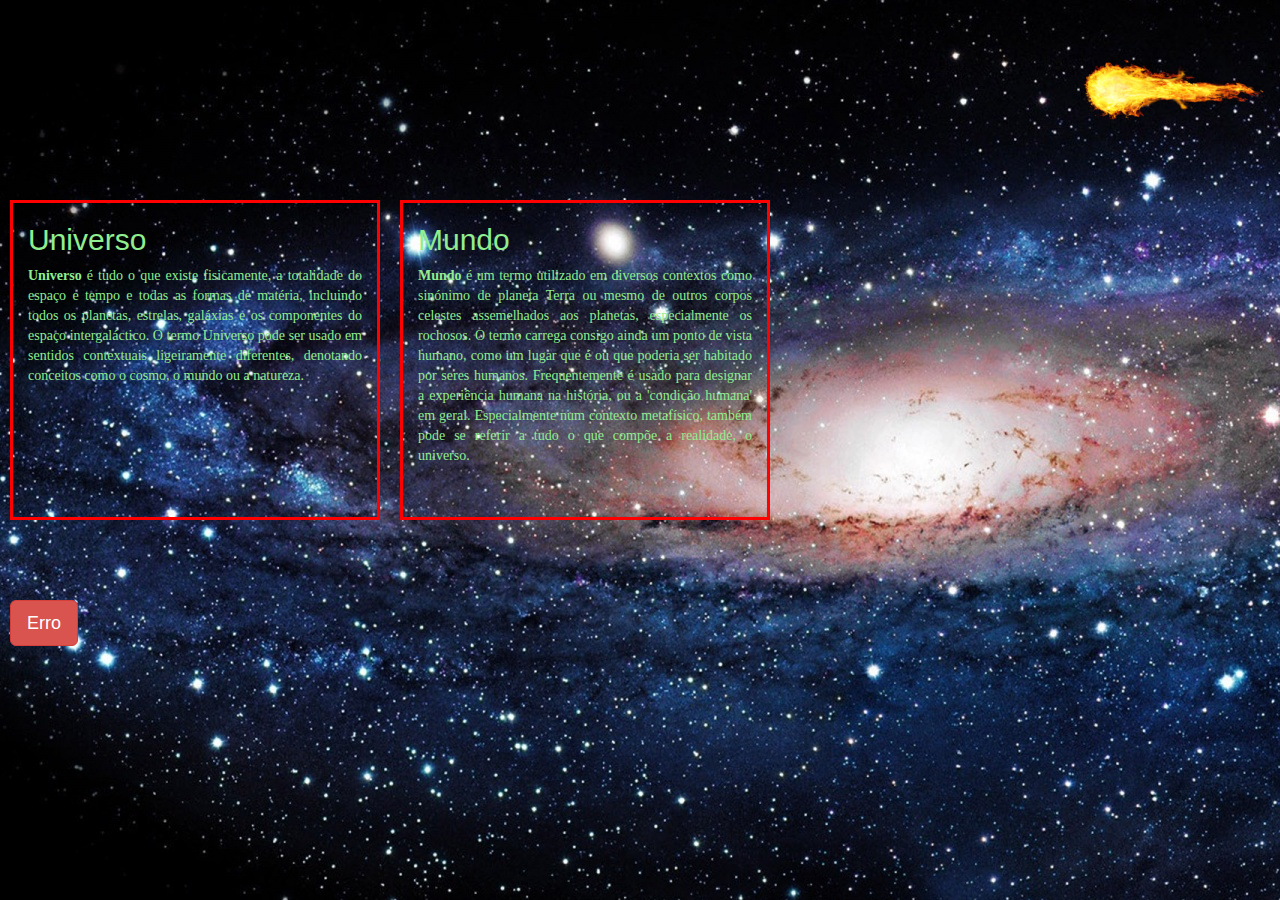
<file: Meu_Site/index.html>
<!DOCTYPE html>
<html>
	<head>
		<title>Teste</title>
		<link rel="stylesheet" type="text/css" href="style/style.css">
		<link rel="stylesheet" href="https://maxcdn.bootstrapcdn.com/bootstrap/3.3.7/css/bootstrap.min.css" 
	</head>
	<body background="img/galaxia.jpg">
		<div>
			<img class="cometa" src="img/Meteoro.png">
			<a href="https://pt.wikipedia.org/wiki/Universo"><div class="universo">
				<div class="margem">
					<div>
						<h2 class="corTexto">Universo</h2>
						<div>
							<font face="Georgia"><p class="corTexto"><strong>Universo</strong> é tudo o que existe fisicamente, a totalidade do espaço e tempo e todas as formas de matéria, incluindo todos os planetas, estrelas, galáxias e os componentes do espaço intergaláctico. O termo Universo pode ser usado em sentidos contextuais ligeiramente diferentes, denotando conceitos como o cosmo, o mundo ou a natureza.</p></font>
						</div>
					</div>
				</div>
			</div></a>
			<!-- Segunda Div-->
			<a href="https://pt.wikipedia.org/wiki/Mundo"><div class="mundo">
				<div class="margem">
					<div>
						<h2 class="corTexto">Mundo</h2>
						<div>
							<font face="Georgia"><p class="corTexto"><strong>Mundo</strong> é um termo utilizado em diversos contextos como sinónimo de planeta Terra ou mesmo de outros corpos celestes assemelhados aos planetas, especialmente os rochosos. O termo carrega consigo ainda um ponto de vista humano, como um lugar que é ou que poderia ser habitado por seres humanos. Frequentemente é usado para designar a experiência humana na história, ou a 'condição humana' em geral. Especialmente num contexto metafísico, também pode se referir a tudo o que compõe a realidade, o universo.</p></font>
						</div>
					</div>
				</div>
			</div></a>
		</div>
		<div>
			<a title="Meu Link" href="erro.html"><button class="botaoErro btn btn-danger btn-lg" type="button">Erro</button></a>
		</div>
	</body>	
</html>
</file>
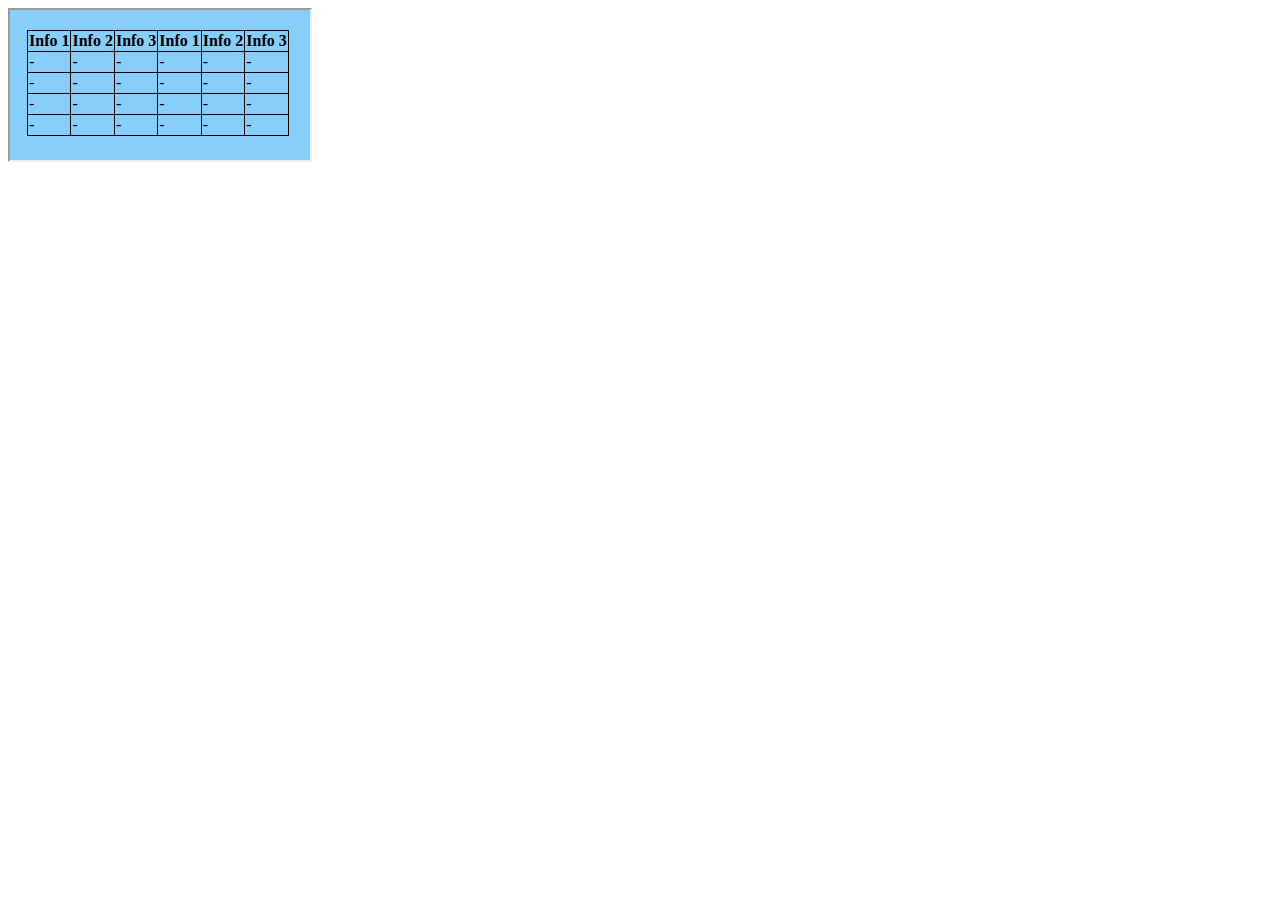
<file: Meu_Site_2/index.html>
<!DOCTYPE html>
<html>
<head>
	<link rel="stylesheet" type="text/css" href="style/style.css">
	<title>Desenhos/Animes</title>
</head>
<body class="corFundo">
<iframe src="tabela.html"></iframe>

</body>
</html>
</file>
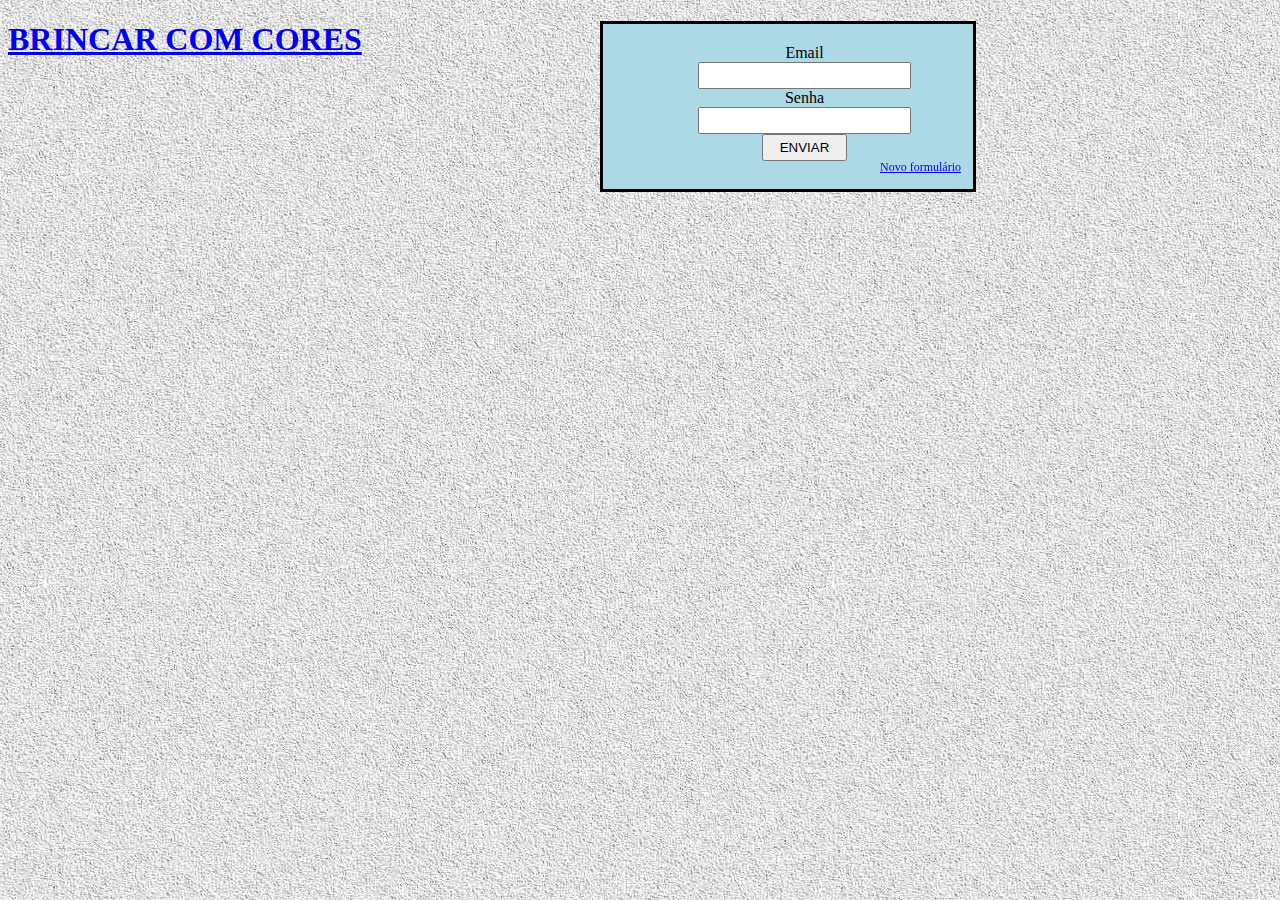
<file: Meu_Site_3/index.html>
<!DOCTYPE html>
<html>
	<head>
		<link rel="stylesheet" type="text/css" href="style/style.css">
		<meta charset="utf-8">
		<title>FAÇA LOGIN</title>
	</head>
	<body background="img/fundo_cinza_claro.jpg">
		<div class="divInput" align="center">
			<form class="formInput" method="get" action="php/indexphp.php">
				<label>Email</label><br>
				<input class="inputStyle" type="email" name="email"><br>
				<label>Senha</label><br>
				<input class="inputStyle" type="password" name="senha"><br>
				<input class="inputStyle" type="submit" value="ENVIAR">
				<br><a class="form_2" href="form_2.html">Novo formulário</a>
			</form>
		</div>
		<div>
			<h1><a href="cores.html">BRINCAR COM CORES</a></h1>
		</div>
	</body>
</html>
</file>
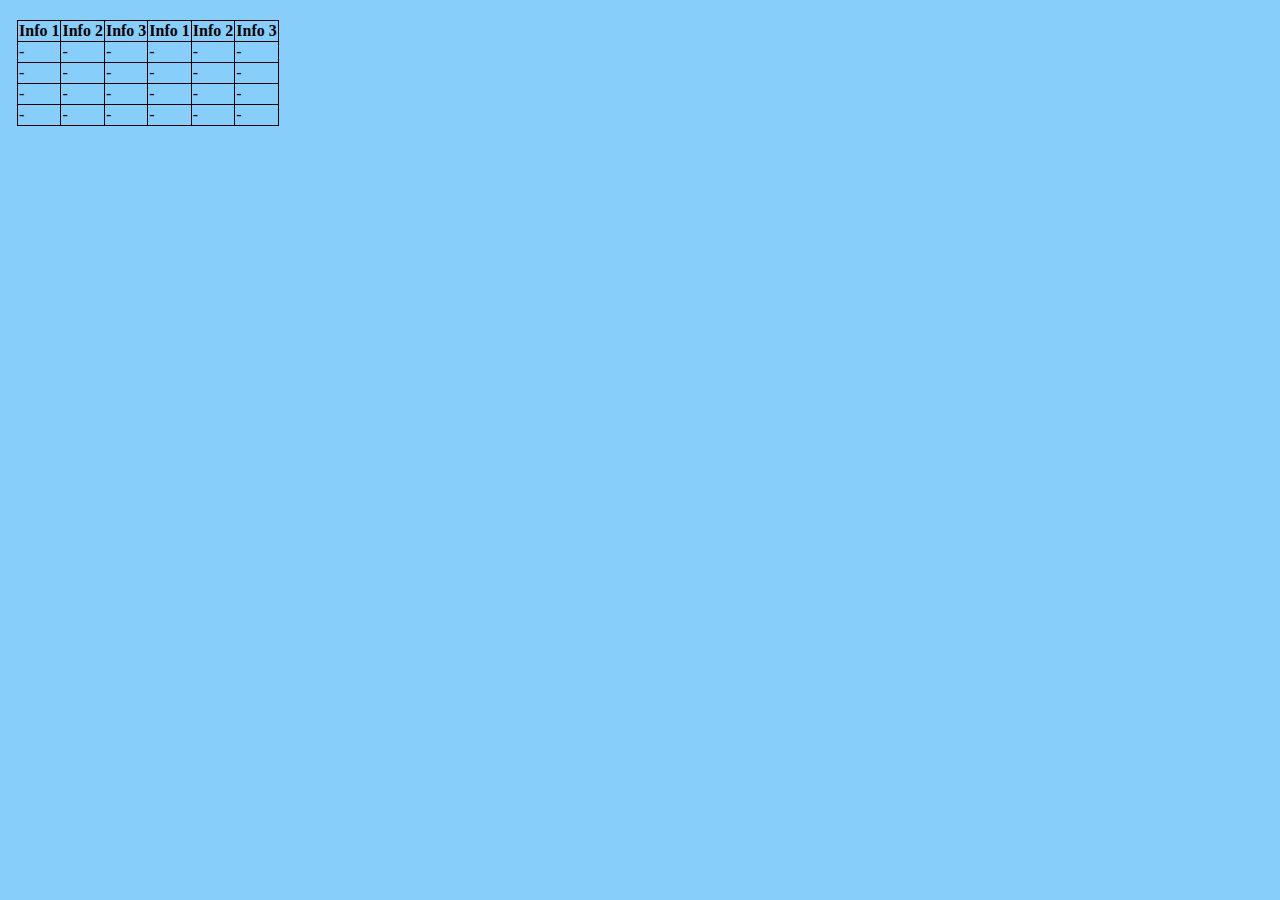
<file: Meu_Site_2/tabela.html>
<body class="corFundoTabela">
	<link rel="stylesheet" type="text/css" href="style/style.css">
	<table class="tabelaCentro">
		<tr>
			<th>Info 1</th>
			<th>Info 2</th>
			<th>Info 3</th>
			<th>Info 1</th>
			<th>Info 2</th>
			<th>Info 3</th>			
		</tr>
		<tr>
			<td>-</td>
			<td>-</td>
			<td>-</td>
			<td>-</td>
			<td>-</td>
			<td>-</td>
		</tr>
		<tr>
			<td>-</td>
			<td>-</td>
			<td>-</td>
			<td>-</td>
			<td>-</td>
			<td>-</td>
		</tr>
		<tr>
			<td>-</td>
			<td>-</td>
			<td>-</td>
			<td>-</td>
			<td>-</td>
			<td>-</td>
		</tr>
		<tr>
			<td>-</td>
			<td>-</td>
			<td>-</td>
			<td>-</td>
			<td>-</td>
			<td>-</td>
		</tr>				
	</table>
</file>
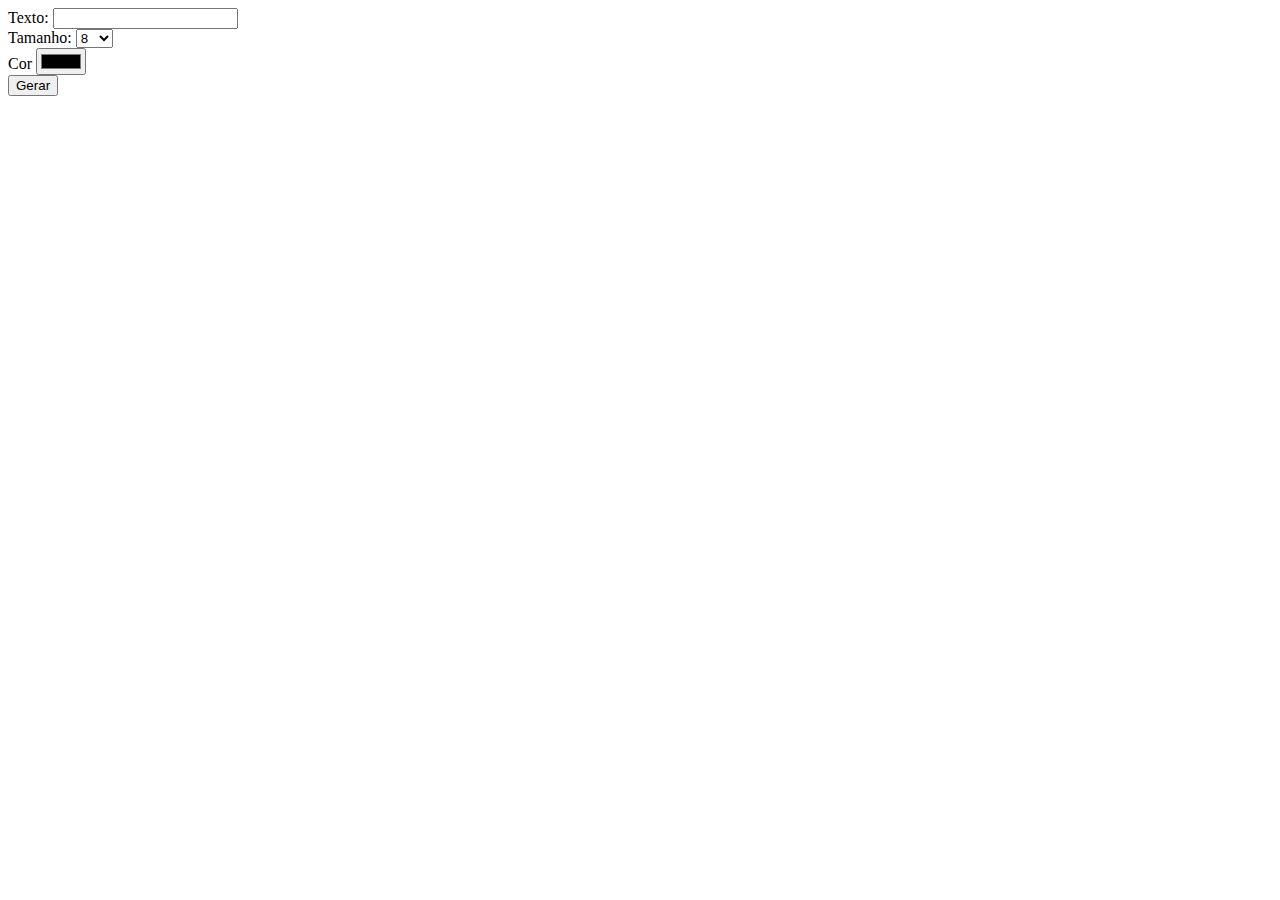
<file: Meu_Site_3/cores.html>
<!DOCTYPE html>
<html>
<head>
	<meta charset="utf-8">
	<title>CORES</title>
</head>
<body>
	<div>
		<form method="get" action="php/coresphp.php">
			<label for="itxt">Texto: </label>
			<input type="text" name="texto" id="itxt"><br>
			<label for="itam">Tamanho: </label>
			<select name="tam" id="itam">
				<option value="8pt" selected>8</option>
				<option value="10pt">10</option>
				<option value="14pt">14</option>
			</select><br>
			<label for="icor">Cor</label>
			<input type="color" name="cor" id="icor"><br>
			<input type="submit" value="Gerar">
		</form>
	</div>
</body>
</html>
</file>
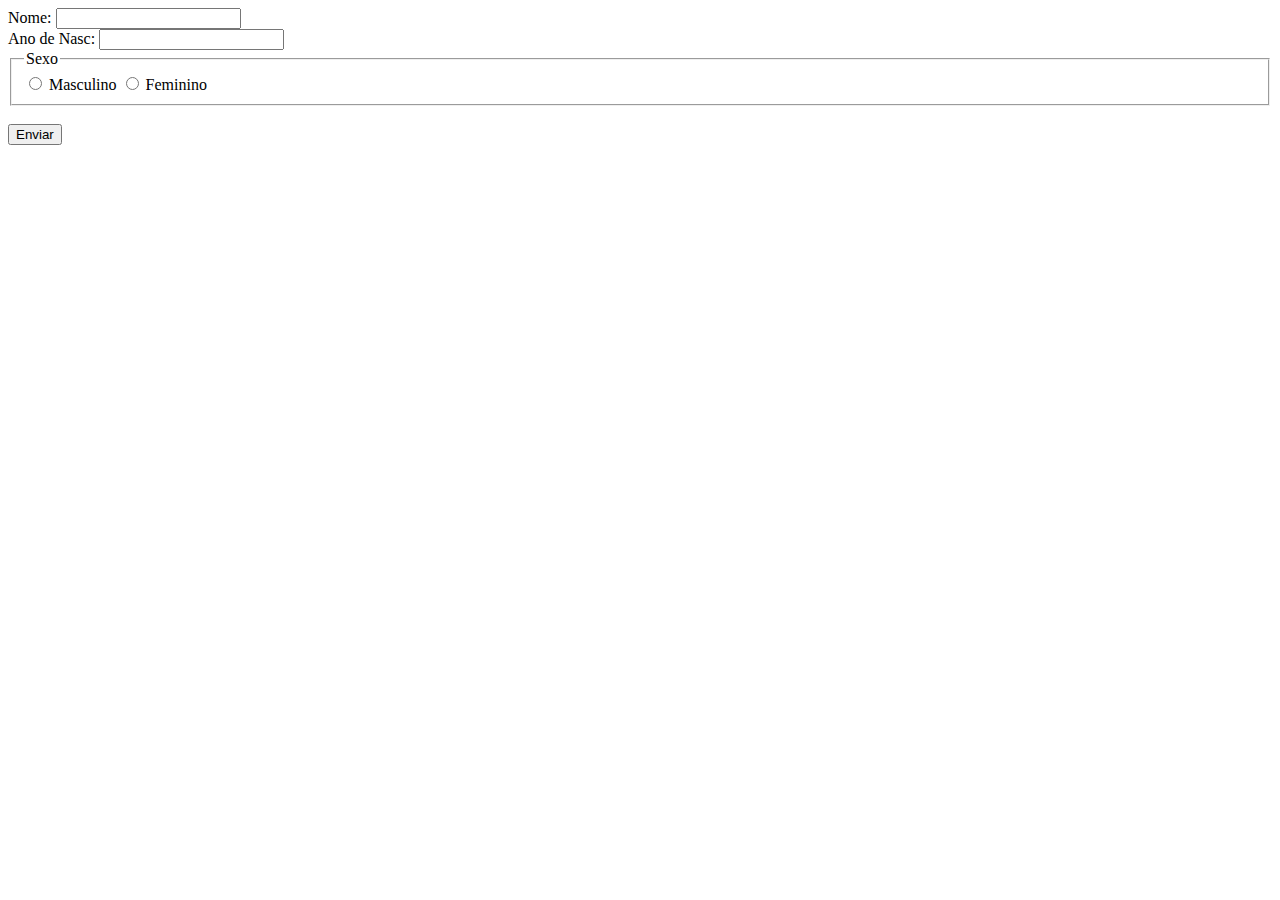
<file: Meu_Site_3/form_2.html>
<!DOCTYPE html>
<html>
<head>
	<meta charset="utf-8">
	<title>Form 2</title>
</head>
<body>
	<div>
		<form method="get" action="php/form_2php.php">
			Nome: <input type="text" name="nome"><br>
			Ano de Nasc: <input type="number" name="anoNasc"><br>
			<fieldset>
				<legend>Sexo</legend>
				<input type="radio" name="sexo" id="masc" value="homem">
				<label for="masc">Masculino</label>
				<input type="radio" name="sexo" id="fem" value="mulher">
				<label for="fem">Feminino</label>
			</fieldset><br>
			<input type="submit" value="Enviar">
		</form>
	</div>
</body>
</html>
</file>
<file: Meu_Site/style/style.css>
.container{
	margin-left: 50px;
}

.erro{
	background-image: url("http://te.i.uol.com.br/album/erro_404_pagina_nao_encontrada_f_010.jpg");
	background-repeat: no-repeat;
  	background-size: 1500px 1000px;
}

.corTexto{
	color: lightgreen;
}


.universo{
	position:absolute;
	top: 200px;
	left: 10px;
	background-image: url(https://i.ytimg.com/vi/nEWK8d8n-FM/hqdefault.jpg);
	border: solid 3px;
	border-color: red;
	width: 370px;
	height: 320px;
	text-align: justify;
}

.margem{
	margin-right: 15px;
	margin-left: 15px;
}

.mundo{
	position: absolute;
	top: 200px;
	left: 400px;
	background-image: url(http://www.suacidade.com/sites/default/files/images/mundo.jpg);
	background-repeat: no-repeat;
	background-size: 370px 320px;
	border: solid 3px;
	border-color: red;
	width: 370px;
	height: 320px;
	text-align: justify;
}

.cometa{
	position: absolute;
	top: 1px;
	right: 10px;
	width: 200px;
}

.botaoErro{
	position: absolute;
	top: 600px;
	left: 10px;
}
</file>
<file: Meu_Site_2/style/style.css>
.corFundo{
	background: white;
}

.corFundoTabela{
	background: #87CEFA;
}

table, th, td {
    border: 1px solid black;
    border-collapse: collapse;
}

.tabelaCentro{
	position:absolute;
	top: 20px;
	left: 17px;
}
</file>
<file: Meu_Site_3/style/style.css>
.divInput{
	background: lightblue;
	width: 370px;
	height: 165px;
	border: solid 3px;
	position: absolute;
	left: 600px;
}

.formInput{
	position: absolute;
	top: 20px;
	left: 95px;
}

.divInputFundo{
	background: lightyellow;
}

.inputStyle{
	padding: 4px 16px;
}

.form_2{
	position: fixed;
	top: 160px;
	left: 880px;
	font-size: 12px;
}
</file>
